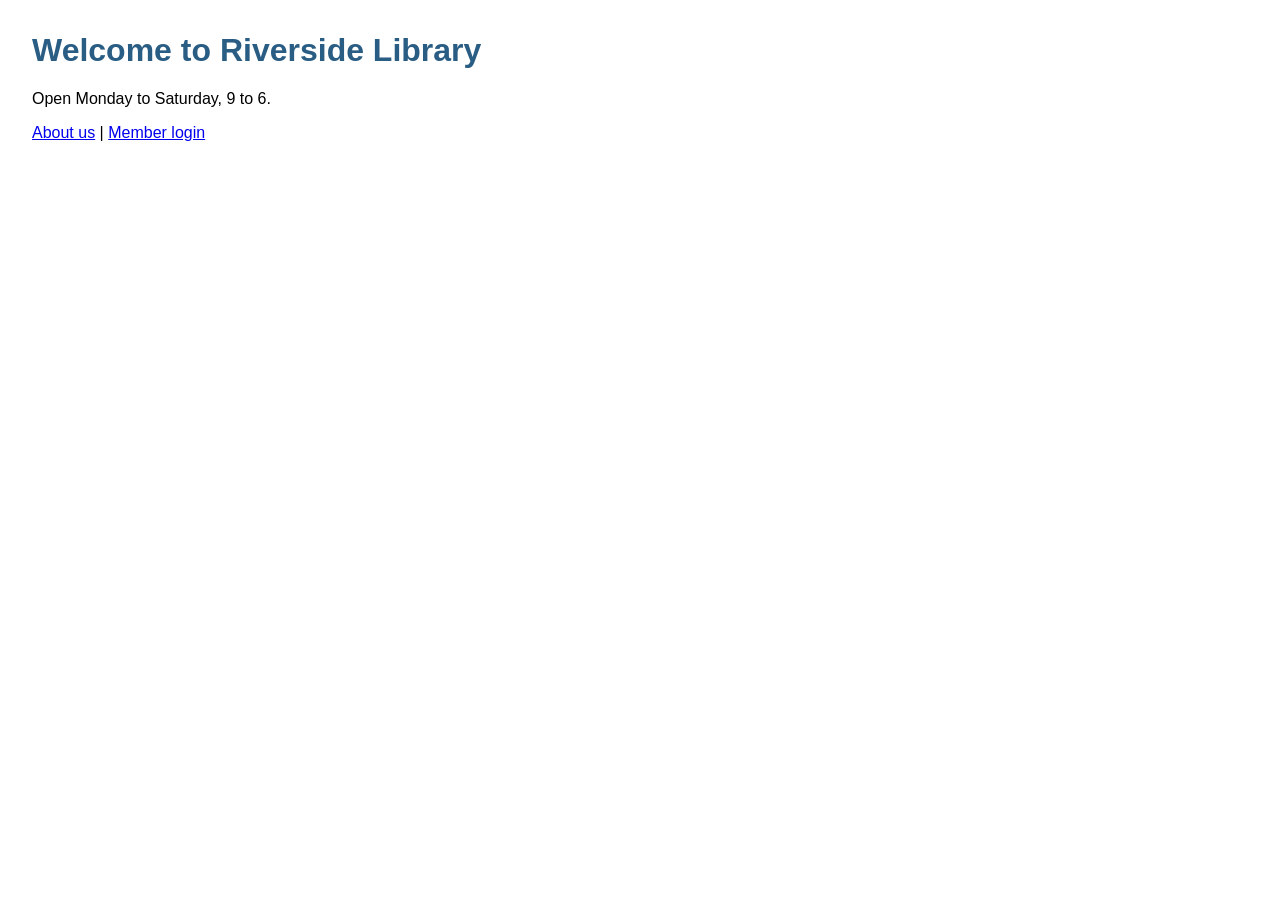
<file: weeks/week02-hashing-integrity/data/website/index.html>
<!doctype html>
<html><head><title>Riverside Library</title>
<link rel="stylesheet" href="style.css"></head>
<body><h1>Welcome to Riverside Library</h1>
<p>Open Monday to Saturday, 9 to 6.</p>
<a href="about.html">About us</a> | <a href="login.html">Member login</a>
</body></html>
</file>
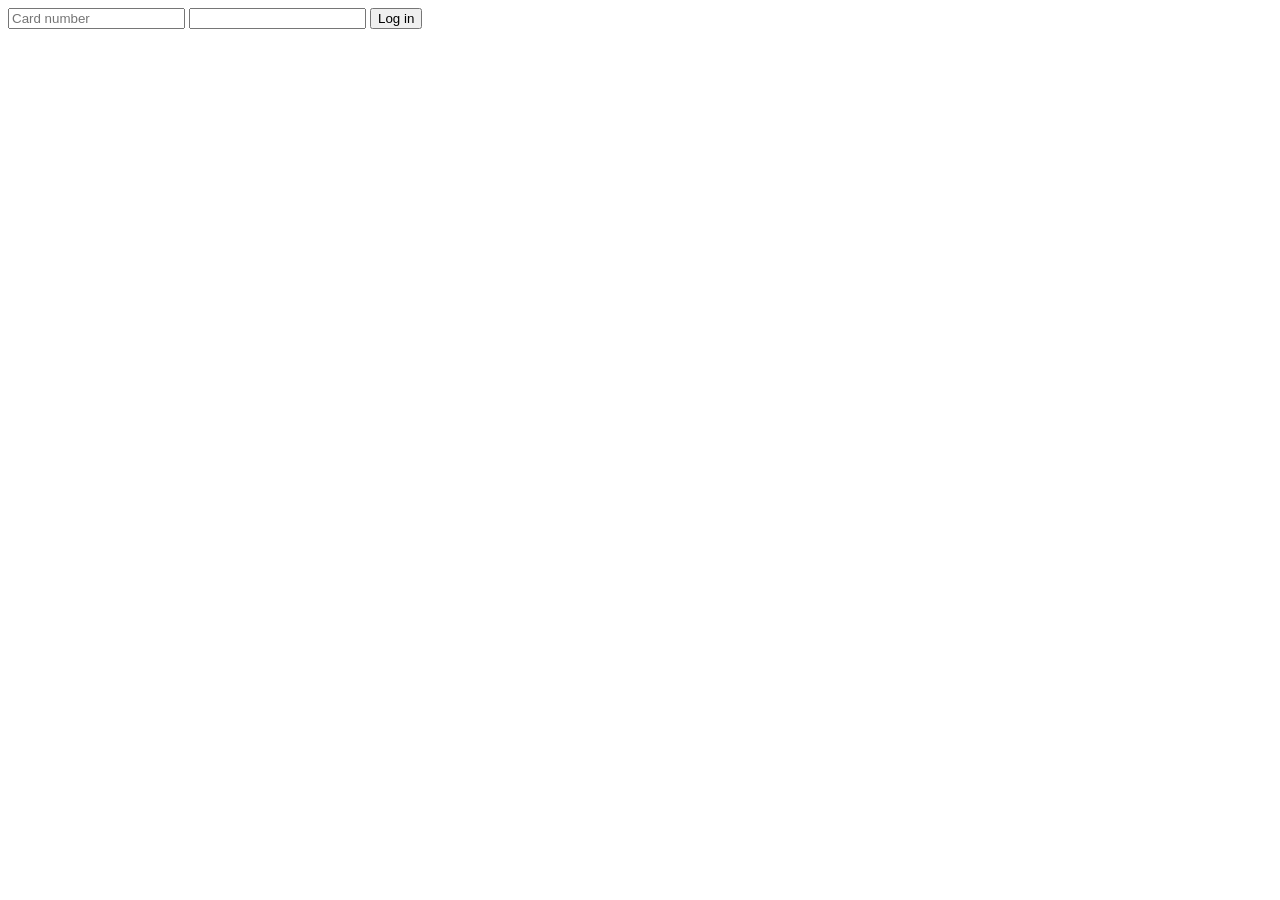
<file: weeks/week02-hashing-integrity/data/website/login.html>
<!doctype html>
<html><head><title>Member login</title><script src="login.js"></script></head>
<body><form onsubmit="return login()">
<input id="user" placeholder="Card number">
<input id="password" type="password">
<button>Log in</button></form></body></html>
</file>
<file: weeks/week02-hashing-integrity/data/website/style.css>
body { font-family: sans-serif; margin: 2em; }
h1 { color: #2a5d84; }
</file>
